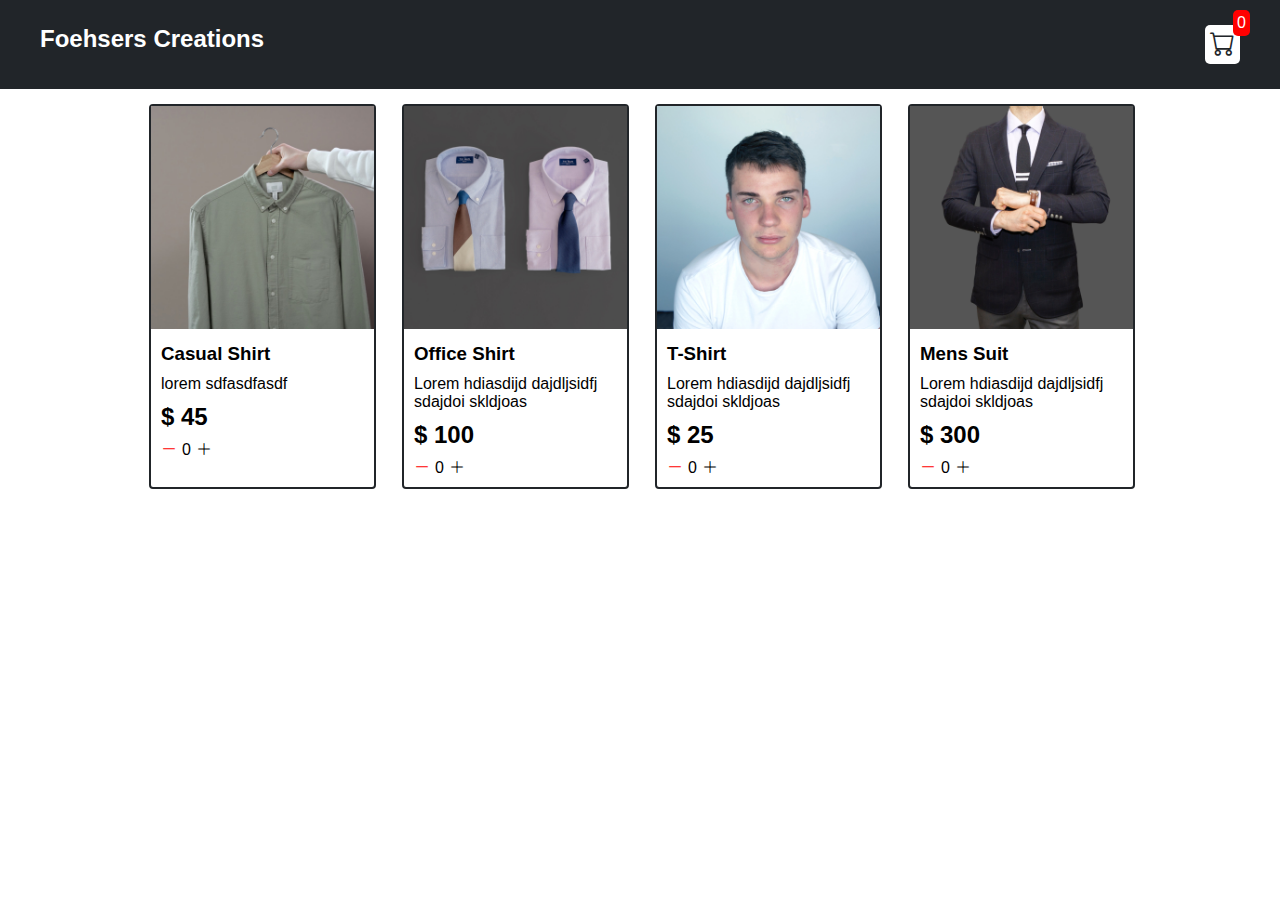
<file: index.html>
<!DOCTYPE html>
<html lang="en">
  <head>
    <meta charset="UTF-8" />
    <meta http-equiv="X-UA-Compatible" content="IE=edge" />
    <meta name="viewport" content="width=device-width, initial-scale=1.0" />
    <title>Clothing Store</title>
    <link rel="stylesheet" href="index.css" />
    <link
      rel="stylesheet"
      href="https://cdn.jsdelivr.net/npm/bootstrap-icons@1.10.3/font/bootstrap-icons.css"
    />
  </head>
  <body>
    <div class="navbar">
      <h2>Foehsers Creations</h2>
      <div class="cart">
        <i class="bi bi-cart""></i>
        <div id="cartAmount" class="cartAmount">0</div>
      </div>
    </div>
    <div class="shop" id="shop"></div>
  </body>
  <script src="index.js"></script>
</html>
</file>
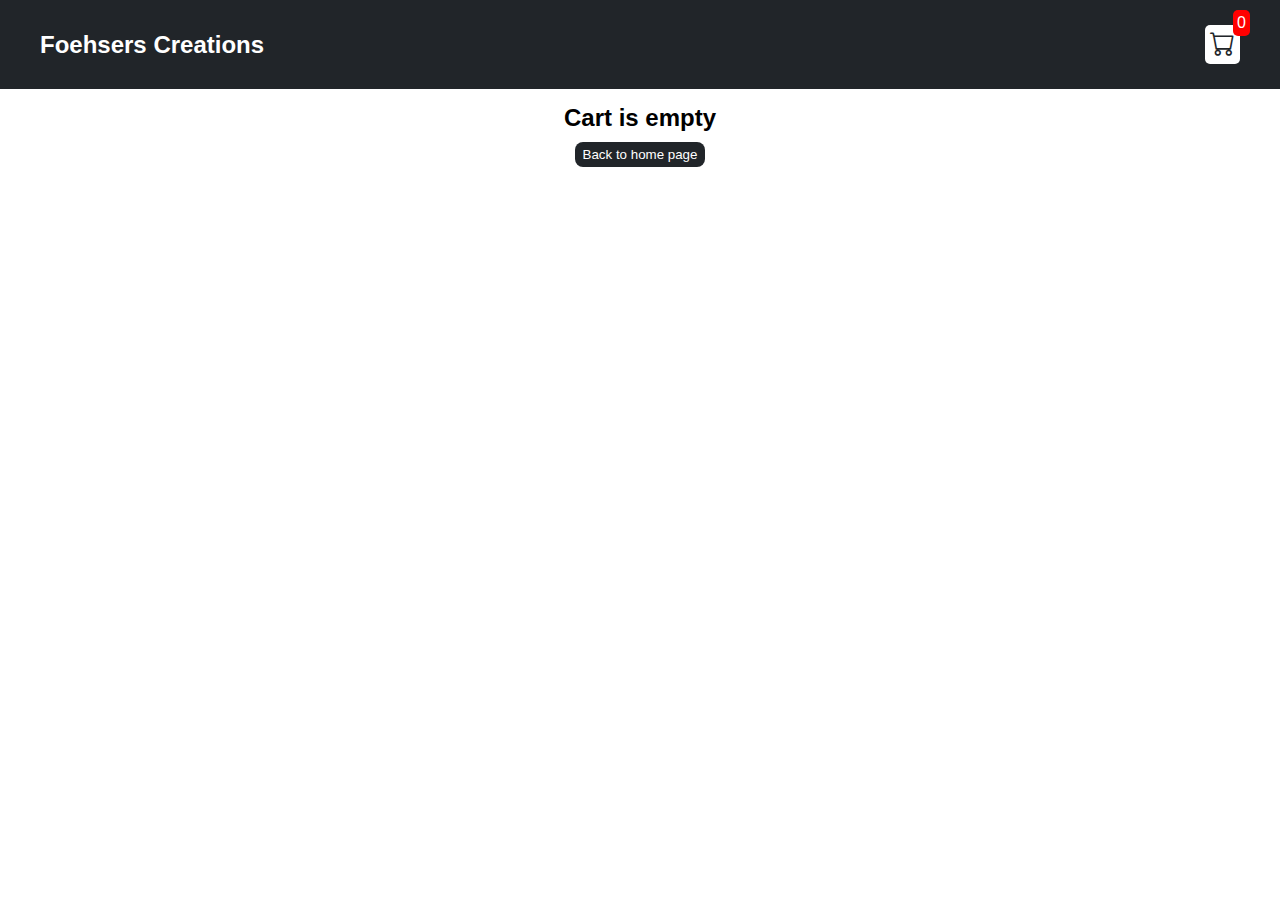
<file: cart.html>
<!DOCTYPE html>
<html lang="en">
  <head>
    <meta charset="UTF-8" />
    <meta http-equiv="X-UA-Compatible" content="IE=edge" />
    <meta name="viewport" content="width=device-width, initial-scale=1.0" />
    <link rel="stylesheet" href="src/index.css" />
    <link
      rel="stylesheet"
      href="https://cdn.jsdelivr.net/npm/bootstrap-icons@1.10.3/font/bootstrap-icons.css"
    />
    <title>Check out</title>
  </head>
  <body>
    <div class="navbar">
        <a href="index.html"><h2>Foehsers Creations</h2></a>
        <a href="cart.html">
          <div class="cart">
        <i class="bi bi-cart""></i>
        <div id="cartAmount" class="cartAmount">0</div>
      </div>  
        </a>
      
    </div>
    <div id="label" class="text-center"></div>
    <div class="shopping-cart" id="shopping-cart"></div>
  </body>
  <script src="src/data.js"></script>
  <script src="src/cart.js"></script>
</html>
</file>
<file: index.css>
/* Changing the default styles of the browser */

* {
  margin: 0px;
  padding: 0px;
}
body {
  font-family: sans-serif;
}

img {
  width: 223px;
}
/* Nav bar styling  */

.navbar {
  background: #212529;
  color: white;
  padding: 25px 40px;
  display: flex;
  justify-content: space-between;
  margin-bottom: 15px;
}

.cart {
  position: relative;
  background-color: white;
  color: #212529;
  padding: 5px;
  font-size: 25px;
  border-radius: 5px;
}

.cartAmount {
  background-color: red;
  padding: 4px;
  border-radius: 5px;
  font-size: 16px;
  color: white;
  position: absolute;
  top: -15px;
  right: -10px;
}

/* Shop Styling  */

.shop {
  display: grid;
  grid-template-columns: repeat(4, 223px);
  gap: 30px;
  justify-content: center;
}

@media (max-width: 1000px) {
  .shop {
    grid-template-columns: repeat(2, 223px);
  }
}

@media (max-width: 500px) {
  .shop {
    grid-template-columns: repeat(1, 223px);
  }
}

.item {
  border: 2px solid #212529;
  border-radius: 4px;
  width: 223px;
}

.details {
  display: flex;
  flex-direction: column;
  padding: 10px;
  gap: 10px;
}

.price-quantity {
  display: flex;
  flex-direction: row;
  justify-content: space-between;
  align-items: center;
}

.buttons {
  display: flex;
  gap: 5px;
}

.bi-dash-lg {
  color: red;
}

.bi-plys-lg {
  color: green;
}

.bi-cart {
  cursor: pointer;
}
</file>
<file: src/index.css>
/* Changing the default styles of the browser */

* {
  margin: 0px;
  padding: 0px;
}
body {
  font-family: sans-serif;
}
i {
  cursor: pointer;
}
a {
  text-decoration: none;
  color: white;
}

/* Nav bar styling  */

.navbar {
  background: #212529;
  color: white;
  padding: 25px 40px;
  display: flex;
  justify-content: space-between;
  align-items: center;
  margin-bottom: 15px;
}

.cart {
  position: relative;
  background-color: white;
  color: #212529;
  padding: 5px;
  font-size: 25px;
  border-radius: 5px;
}

.cartAmount {
  background-color: red;
  padding: 4px;
  border-radius: 5px;
  font-size: 16px;
  color: white;
  position: absolute;
  top: -15px;
  right: -10px;
}

/* Shop Styling  */

.shop {
  display: grid;
  grid-template-columns: repeat(4, 223px);
  gap: 30px;
  justify-content: center;
}

@media (max-width: 1000px) {
  .shop {
    grid-template-columns: repeat(2, 223px);
  }
}

@media (max-width: 500px) {
  .shop {
    grid-template-columns: repeat(1, 223px);
  }
}

.item {
  border: 2px solid #212529;
  border-radius: 4px;
  width: 223px;
}

.item img {
  width: 100%;
  border-radius: 4px 4px 0 0;
}

.details {
  display: flex;
  flex-direction: column;
  padding: 10px;
  gap: 10px;
}

.price-quantity {
  display: flex;
  flex-direction: row;
  justify-content: space-between;
  align-items: center;
}

.buttons {
  display: flex;
  gap: 5px;
}

.bi-dash-lg {
  color: red;
}

.bi-plys-lg {
  color: green;
}

/* Check out Styling  */

.text-center {
  text-align: center;
  margin-bottom: 20px;
}

.homeBtn {
  padding: 5px 8px;
  border: none;
  border-radius: 8px;
  cursor: pointer;
  background-color: #212529;
  color: white;
  margin: 10px;
}

.cart-item {
  border: 2px solid black;
  border-radius: 5px;
  display: flex;
}

.bi-x-lg {
  color: red;
  border: 1px solid black;
  border-radius: 4px;
  padding: 1px;
  font-weight: bold;
}
.bi-x-lg:hover {
  background-color: lightgray;
}

.title-price-x {
  width: 195px;
  display: flex;
  align-items: center;
  justify-content: space-between;
}

.title-price {
  display: flex;
  align-items: center;
  gap: 10px;
}

.price {
  background-color: #212529;
  color: white;
  border-radius: 5px;
  padding: 4px;
}

.clear-all {
  background-color: red;
  color: white;
  padding: 5px;
  border-radius: 6px;
  text-shadow: 0 0 5px black;
  cursor: pointer;
  margin-top: 10px;
  font-weight: bold;
}
.checkout {
  background-color: green;
  color: white;
  padding: 5px;
  border-radius: 6px;
  text-shadow: 0 0 5px black;
  cursor: pointer;
  margin-top: 10px;
  font-weight: bold;
}
/* Shopping Cart Class */

.shopping-cart {
  display: grid;
  grid-template-columns: repeat(1, 320px);
  justify-content: center;
  gap: 15px;
}
</file>
